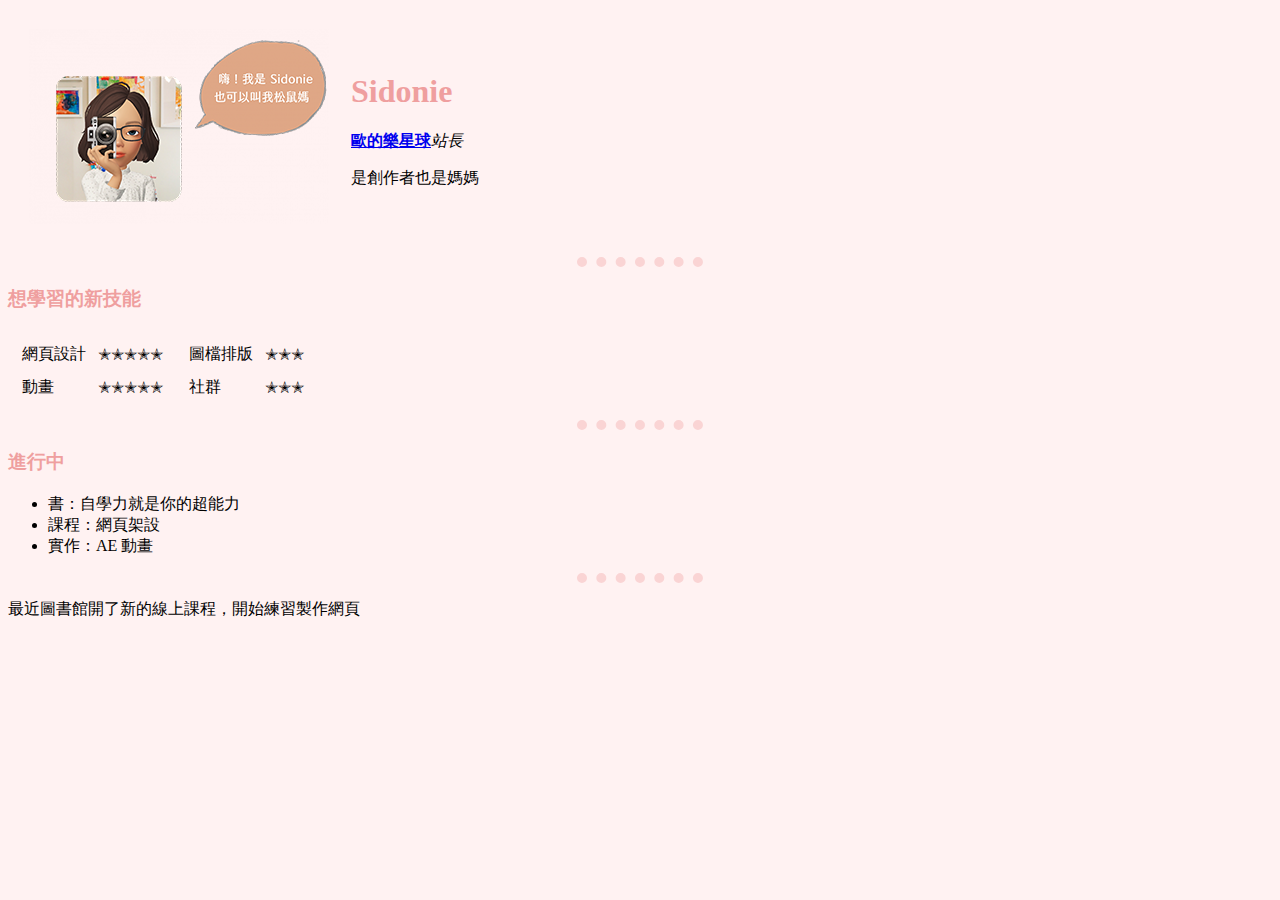
<file: index.html>
<!DOCTYPE html>
<html lang="en" dir="ltr">

<head>
  <meta charset="utf-8">
  <title>Sidonie</title>
  <link rel="stylesheet" href="css/style.css">
</head>


<body>
  <table cellspacing="20">
    <tr>
      <td><img src="images/sidonie.png" alt="sidonie picture"></td>
      <td><h1>Sidonie</h1>
      <p><strong><a href="http://sidonie.ca/">歐的樂星球</a></strong><em>站長</em></p>
      <p>是創作者也是媽媽</p></td>
    </tr>
  </table>
  <hr>
  <h3>想學習的新技能</h3>
  <table>
    <tr>
      <td>
      <table cellspacing="10">
        <tr>
          <td>網頁設計</td>
          <td>✭✭✭✭✭</td>
        </tr>
        <tr>
          <td>動畫</td>
          <td>✭✭✭✭✭</td>
        </tr>
      </table>
    </td>
      <td>
        <table cellspacing="10">
          <tr>
            <td>圖檔排版</td>
            <td>✭✭✭</td>
          </tr>
          <tr>
            <td>社群</td>
            <td>✭✭✭</td>
          </tr>
        </table>
      </td>
    </tr>
  </table>
<hr>
  <h3>進行中</h3>
  <ul>
    <li>書：自學力就是你的超能力</li>
    <li>課程：網頁架設</li>
    <li>實作：AE 動畫</li>
  </ul>
  <hr>
  <p>最近圖書館開了新的線上課程，開始練習製作網頁</p>

</body>

</html>
</file>
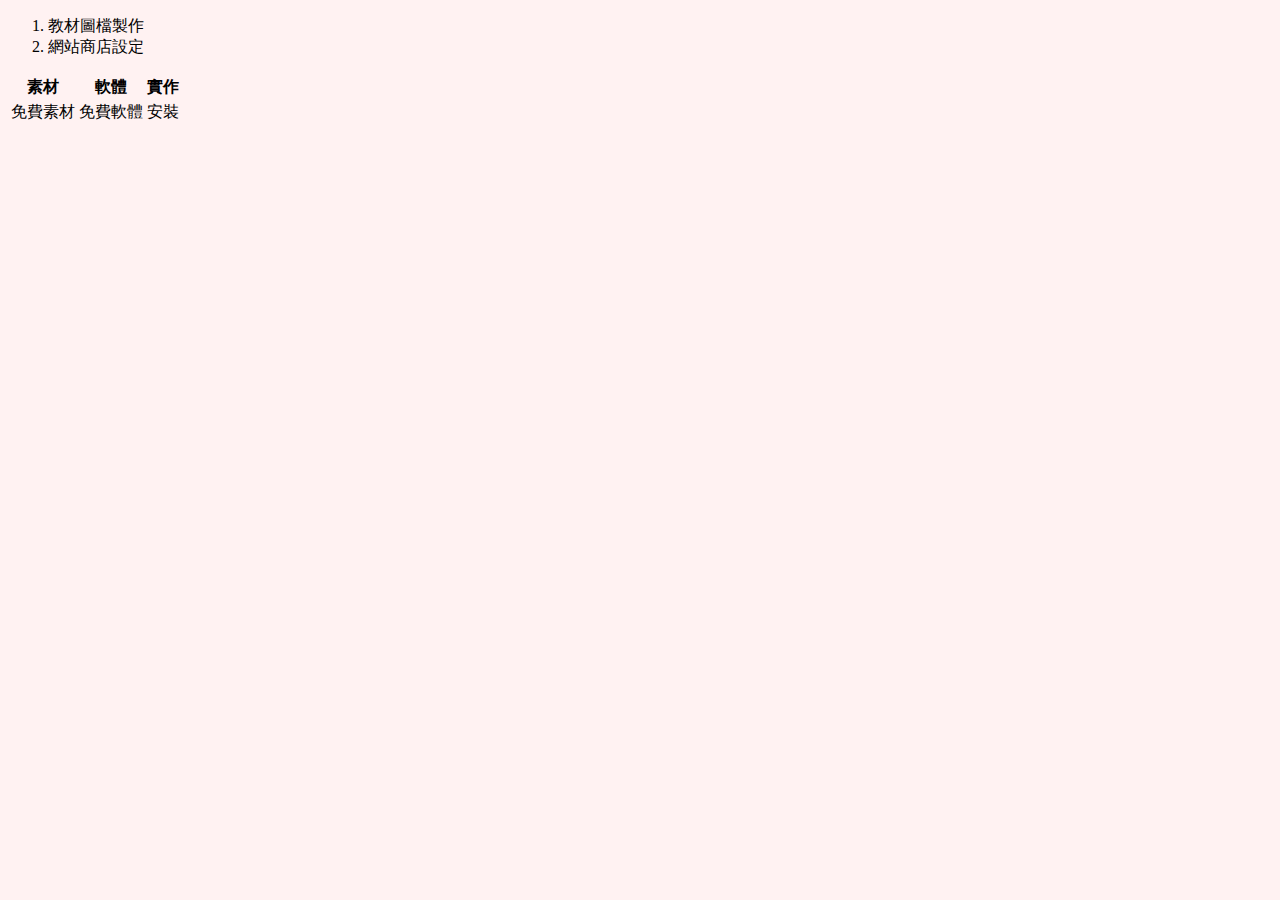
<file: classes.html>
<!DOCTYPE html>
<html lang="en" dir="ltr">
  <head>
    <meta charset="utf-8">
    <title>classes</title>
    <link rel="stylesheet" href="css/style.css">
  </head>
  <body>
    <ol>
  <li>教材圖檔製作</li>
  <li>網站商店設定</li>
    </ol>
    <table>
      <thead>
        <tr>
          <th>素材</th>
          <th>軟體</th>
          <th>實作</th>
        </tr>
      </thead>
      <tbody>
        <tr>
          <td>免費素材</td>
          <td>免費軟體</td>
          <td>安裝</td>
        </tr>
      </tbody>
    </table>
  </body>
</html>
</file>
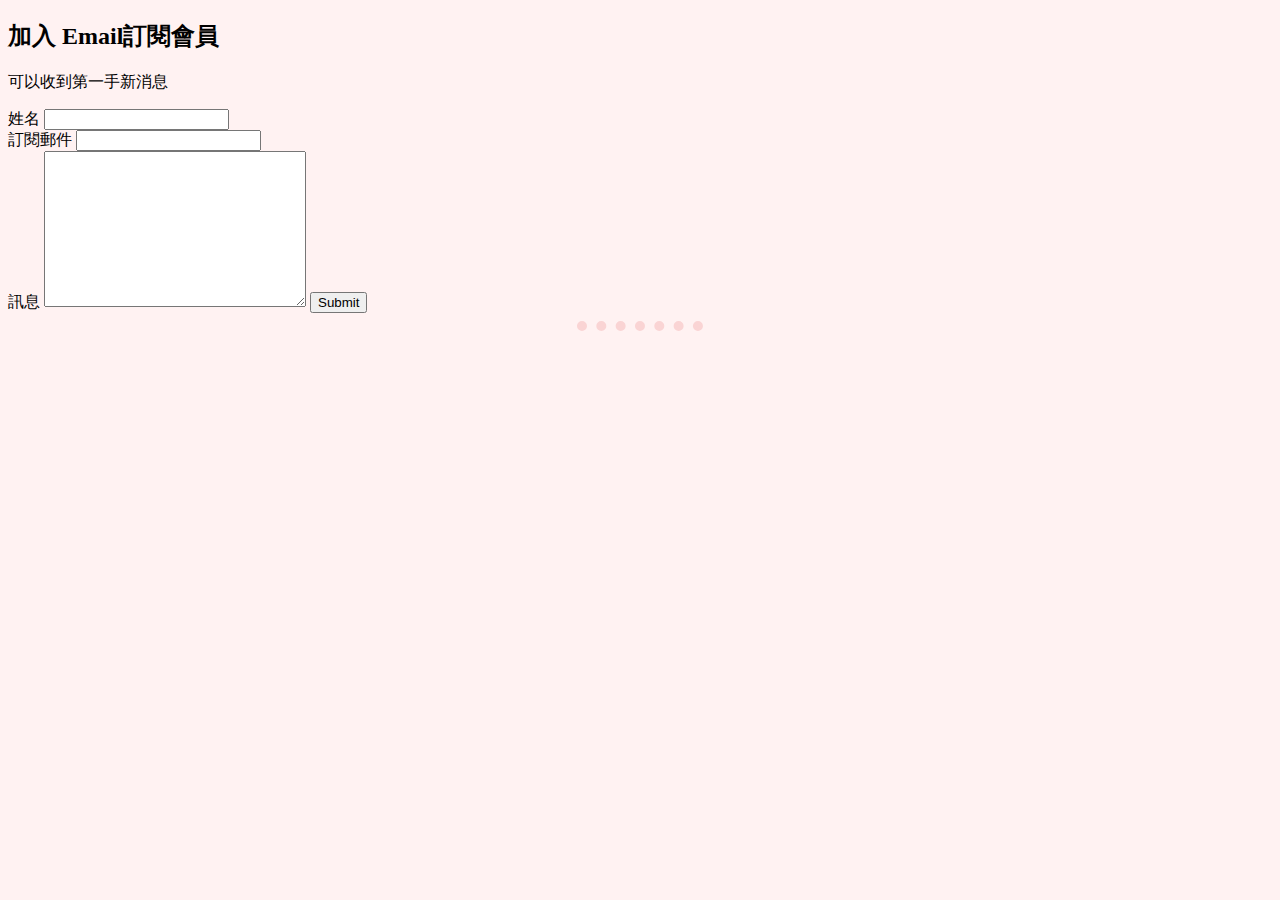
<file: contact.html>
<!DOCTYPE html>
<html lang="en" dir="ltr">
  <head>
    <meta charset="utf-8">
    <title>contact me</title>
    <link rel="stylesheet" href="css/style.css">
  </head>
  <body>
    <h2>加入 Email訂閱會員</h2>
    <p>可以收到第一手新消息</p>
    <form action="mailto:sidonie@sidonieyang.com" method="post" enctype="text/plain">
      <label>姓名</label>
      <input type="text" name="yourname" value="">
      <br>
      <label>訂閱郵件</label>
      <input type="email" name="youremail" value=""><br>
      <label>訊息</label>
      <textarea name="yourmessage" rows="10" cols="30"></textarea>
      <input type="submit" name="">
      <hr>

    </form>
  </body>
</html>
</file>
<file: css/style.css>
body{
  background-color: #FFF2F2;
}

hr{
border-style: none;
border-top-style: dotted;
border-color: #FAD4D4;
border-width: 10px;
width: 10%;
}

h1{
color: #EF9F9F;

}

h3{
color: #EF9F9F;

}
</file>
